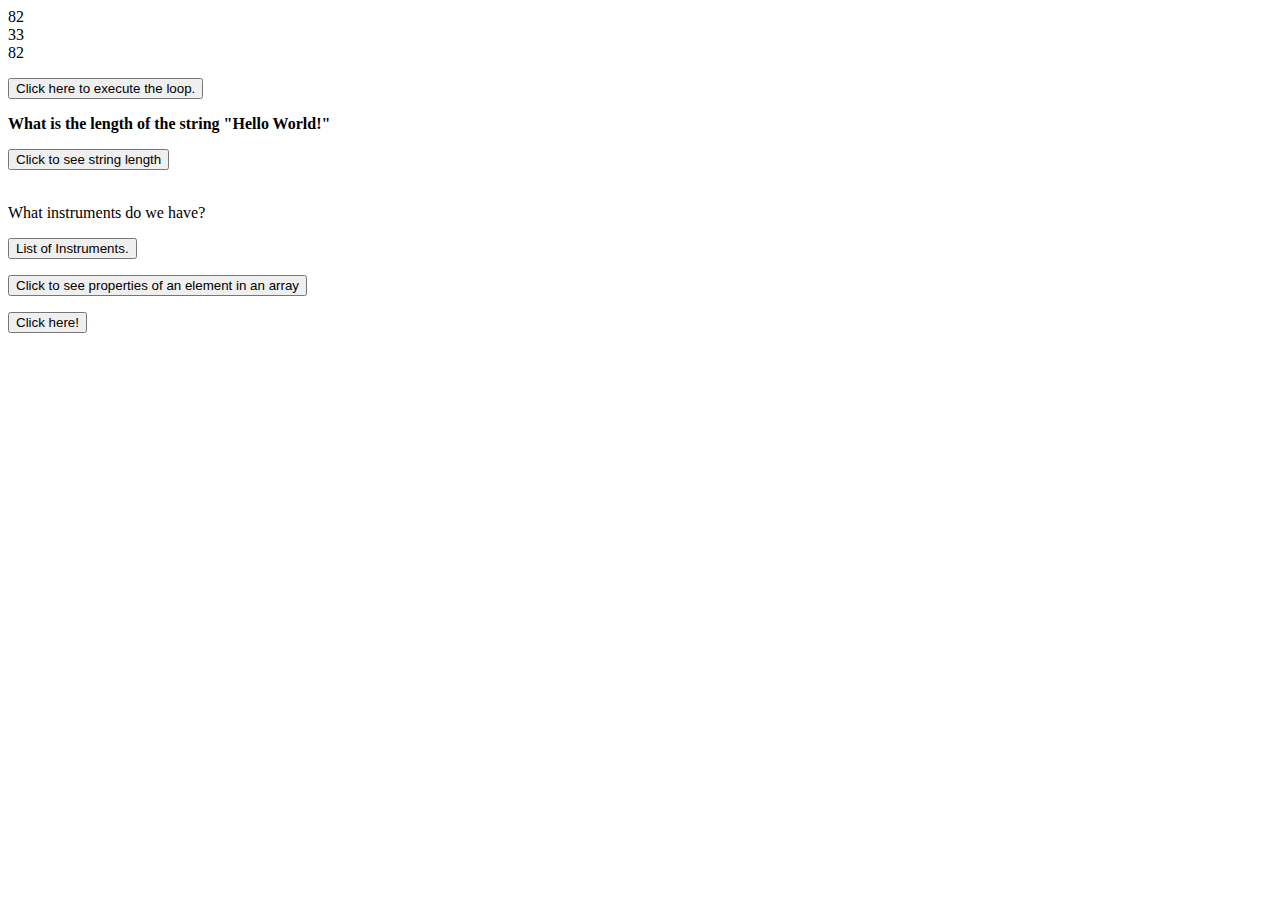
<file: Basic JavaScript Projects/Project10_loops_arrays/index.html>
<!DOCTYPE html>
<html lang="en">
    <meta charset="utf-8">
    <head>
        <script src="JS/main.js"></script>
    </head>
    <body>
        <p id="Loop"></p>
        <button onclick="Call_Loop()">Click here to execute the loop.</button>
        <p><strong>What is the length of the string "Hello World!"</strong></p>
        <p id="Length"></p>
        <button onclick="Str_Length()">Click to  see string length</button>
        <br>
        <br>
        <p>What instruments do we have?</p>
        <button onclick="for_Loop()">List of Instruments.</button>
        <p id="List_of_Instruments"></p>
       <p id="Cat"></p>
       <button onclick="cat_pics()">Click to see properties of an element in an array</button>
        <p id="Constant"></p>
        <button onclick="constant_function()">Click here!</button>
        
        
    </body>
</html>
</file>
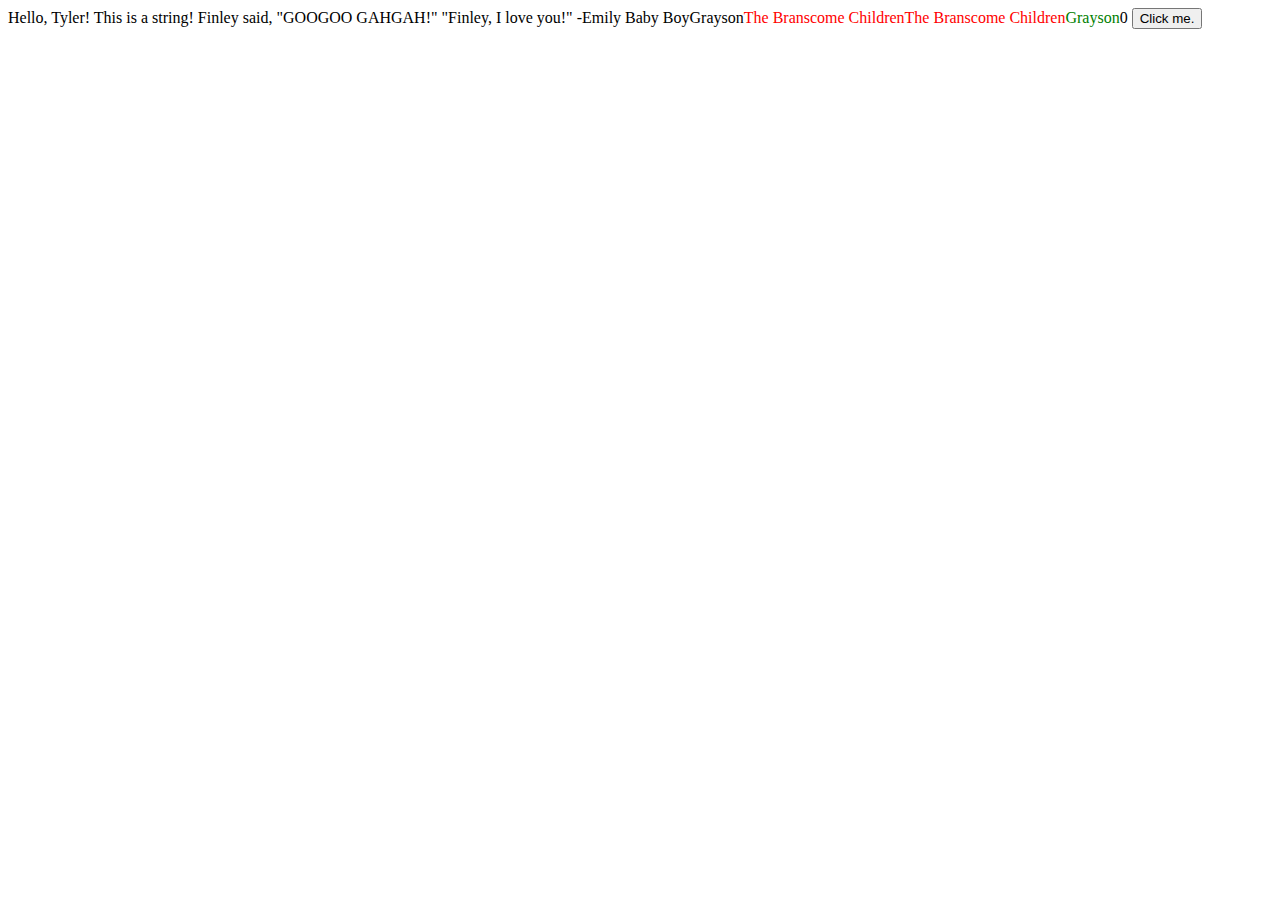
<file: Basic JavaScript Projects/Project1_expressions_alert/index.html>
<!DOCTYPE html>
<html lang="en">
    <head>
        <meta charset="utf-8">
    </head>
    <body>
        <script src="JS/main.js"></script>
            <button onclick="alert('Hello')">Click me.</button>
        
    </body>
</html>
</file>
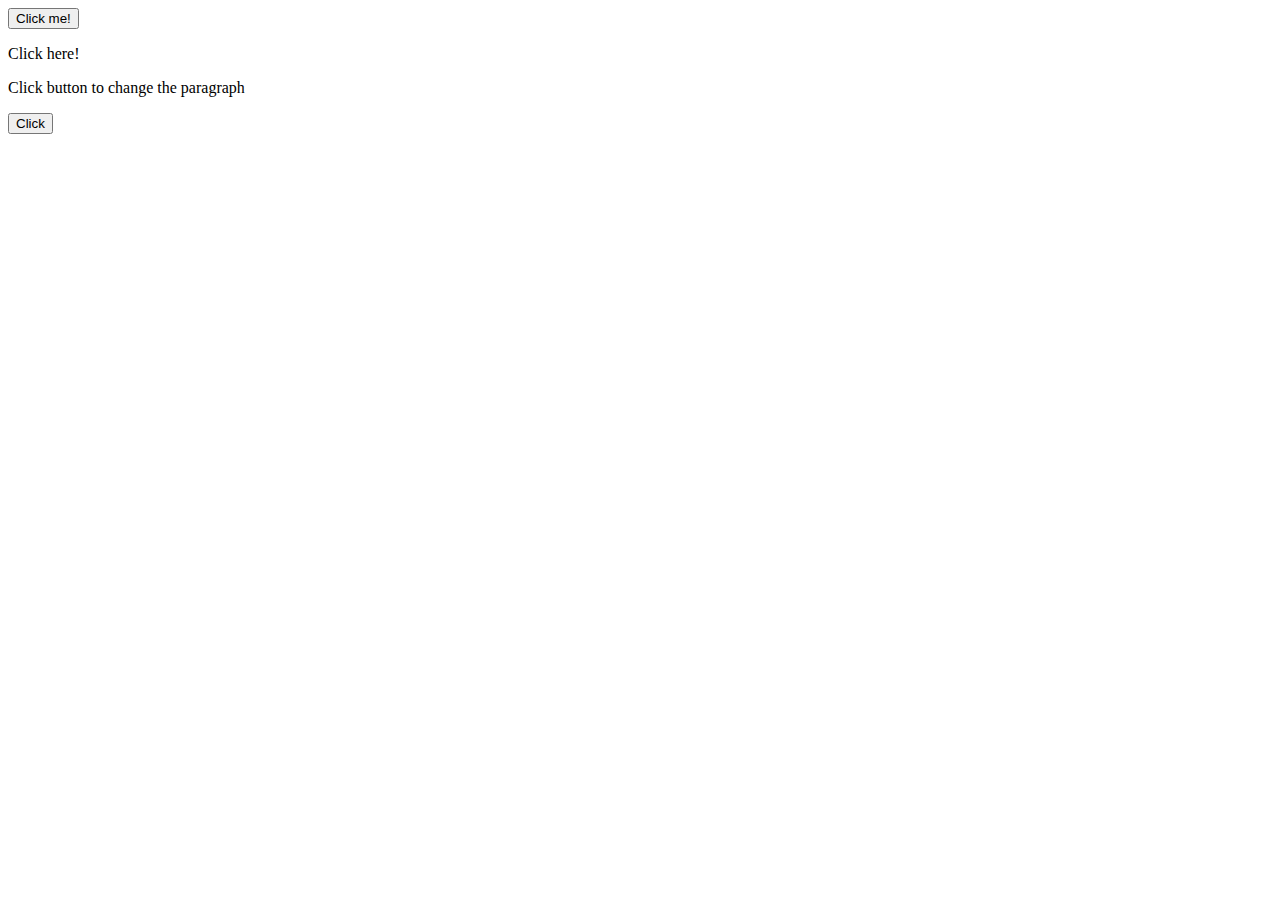
<file: Basic JavaScript Projects/Project2_functions/index.html>
<!DOCTYPE html>
<html lang="en">
    <head>
        <meta charset="utf-8">
        <script src="JS/main.js"></script>
    </head>
    <body>
        <button onclick="My_First_Function()" id="Red_Text">Click me!</button>
        <p id="Concatenate" onclick="myFunction()">Click here!</p>
        <p id="Green_Text">Click button to change the paragraph</p>
        <button onclick="functionGreen()">Click</button>
    </body>
</html>
</file>
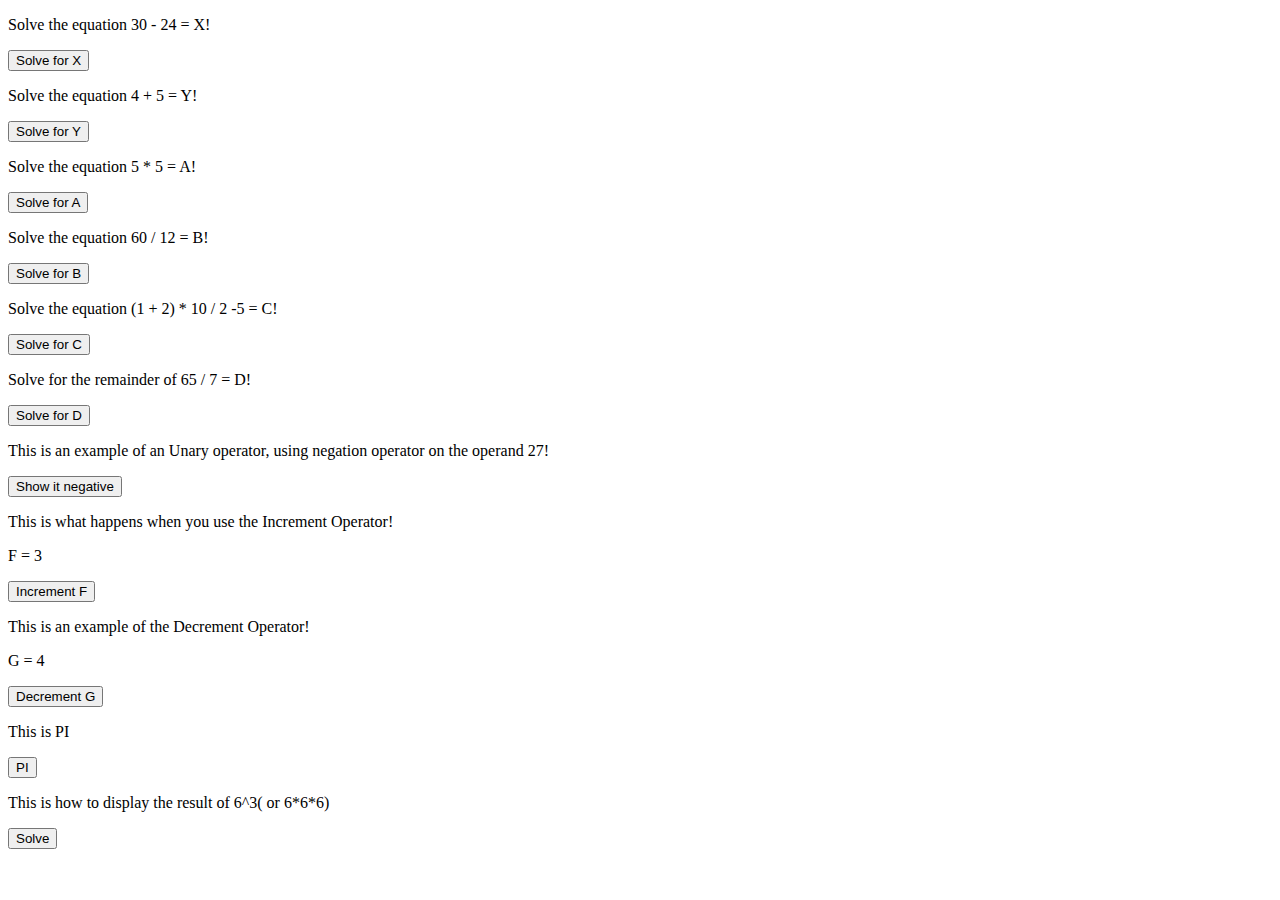
<file: Basic JavaScript Projects/Project3_math_operators/index.html>
<!DOCTYPE html>
<html lang="en">
    <meta charset="utf-8">
    <head>
        
    </head>
    <body>
        <script src="JS/main.js"></script>

        <p>Solve the equation 30 - 24 = X!</p>
        <p id="Math"></p>
        <button onclick="func_Subtraction()">Solve for X</button>
        <p>Solve the equation 4 + 5 = Y!</p>
        <p id="Add"></p>
        <button onclick="func_Addition()">Solve for Y</button>
        <p>Solve the equation 5 * 5 = A!</p>
        <p id="Multiply"></p>
        <button onclick="func_Multiply()">Solve for A</button>
        <p>Solve the equation 60 / 12 = B!</p>
        <p id="Division"></p>
        <button onclick="func_Division()">Solve for B</button>
        <p>Solve the equation (1 + 2) * 10 / 2 -5 = C!</p>
        <p id="SimpleMath"></p>
        <button onclick="func_Math()">Solve for C</button>
        <p>Solve for the remainder of 65 / 7 = D!</p>
        <p id="Modulus"></p>
        <button onclick="func_Modulus()">Solve for D</button>
        <p>This is an example of an Unary operator, using negation operator on the operand 27!</p>
        <p id="NegationOperator"></p>
        <button onclick="func_NegationOperator()">Show it negative</button>
        <p>This is what happens when you use the Increment Operator!</p>
        <p>F = 3</p>
        <p id="Increment"></p>
        <button onclick="func_Increment()">Increment F</button>
        <p>This is an example of the Decrement Operator!</p>
        <p>G = 4</p>
        <p id="Decrement"></p>
        <button onclick="func_Decrement()">Decrement G</button>
        <p>This is PI</p>
        <p id="Pi"></p>
        <button onclick="func_MathObject()">PI</button>
        <p>This is how to display the result of 6^3( or 6*6*6)</p>
        <p id="Exponent"></p>
        <button onclick="func_Exponent()">Solve</button>
        
</body>
</html>
</file>
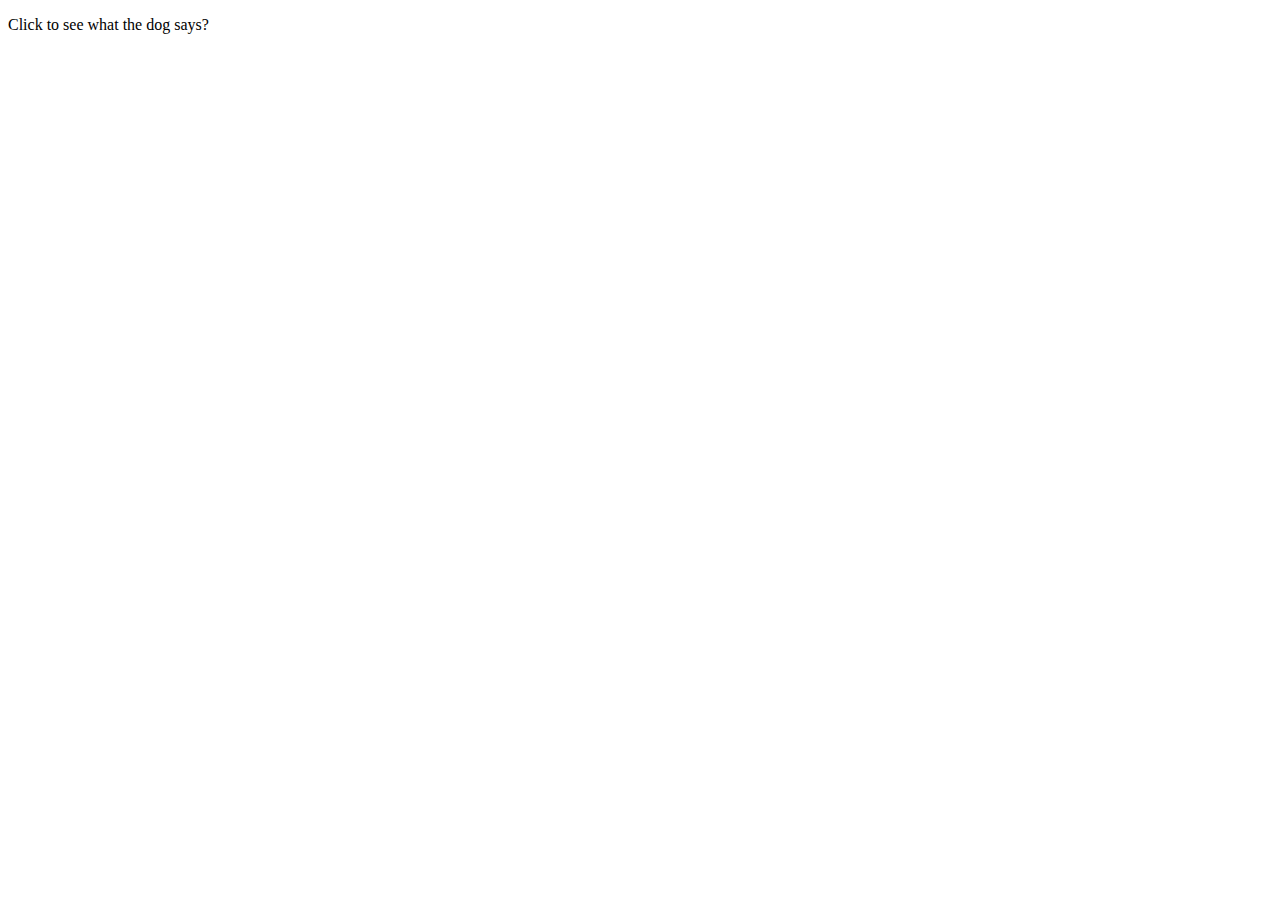
<file: Basic JavaScript Projects/Project4_dictionaries/index.html>
<!DOCTYPE html>
<html lang="en">
    <meta charset="utf-8">
    <head>
        <script src="JS/main.js"></script>
    </head>
    <body>
        <p id="Dictionary" onclick="my_Dictionary()">Click to see what the dog says?</p>



    </body>
</html>
</file>
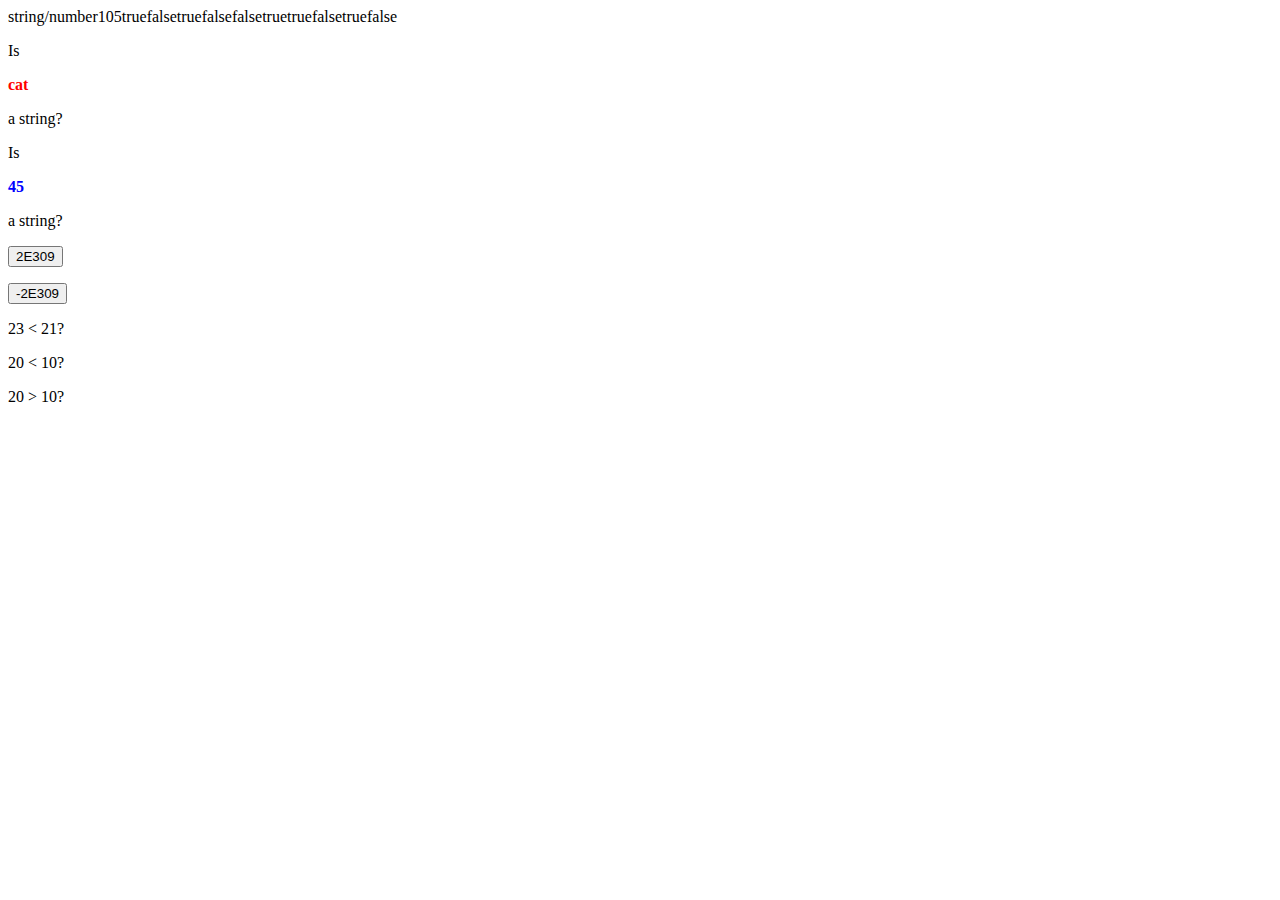
<file: Basic JavaScript Projects/Project5_comparisons_type_coercion/index.html>
<!DOCTYPE html>
<html lang="en">
    <head>
        <meta charset="utf-8">
        <script src="JS/main.js"></script>
    </head>
    <body>
        <p>Is <p id="Test" onclick="my_Function()" style="color:red"><strong>cat</strong></p> a string?</p>
        <p>Is <p id="Test#" onclick="my_FunctionNum()" style="color:blue"><strong>45</strong></p> a string?</p>
        <p id="Infinity"></p>
        <button onclick="func_Infinity()">2E309</button>
        <p id="-Infinity"></p>
        <button onclick="func_NegInfinity()">-2E309</button>
        
        <p id="Boolean" onclick="Boolean()">23 < 21?</p>
        <p id="Not" onclick="not_FunctionFalse()">20 < 10?</p>
        <p id="Not1" onclick="not_FunctionTrue()">20 > 10?</p>





    </body>
</html>
</file>
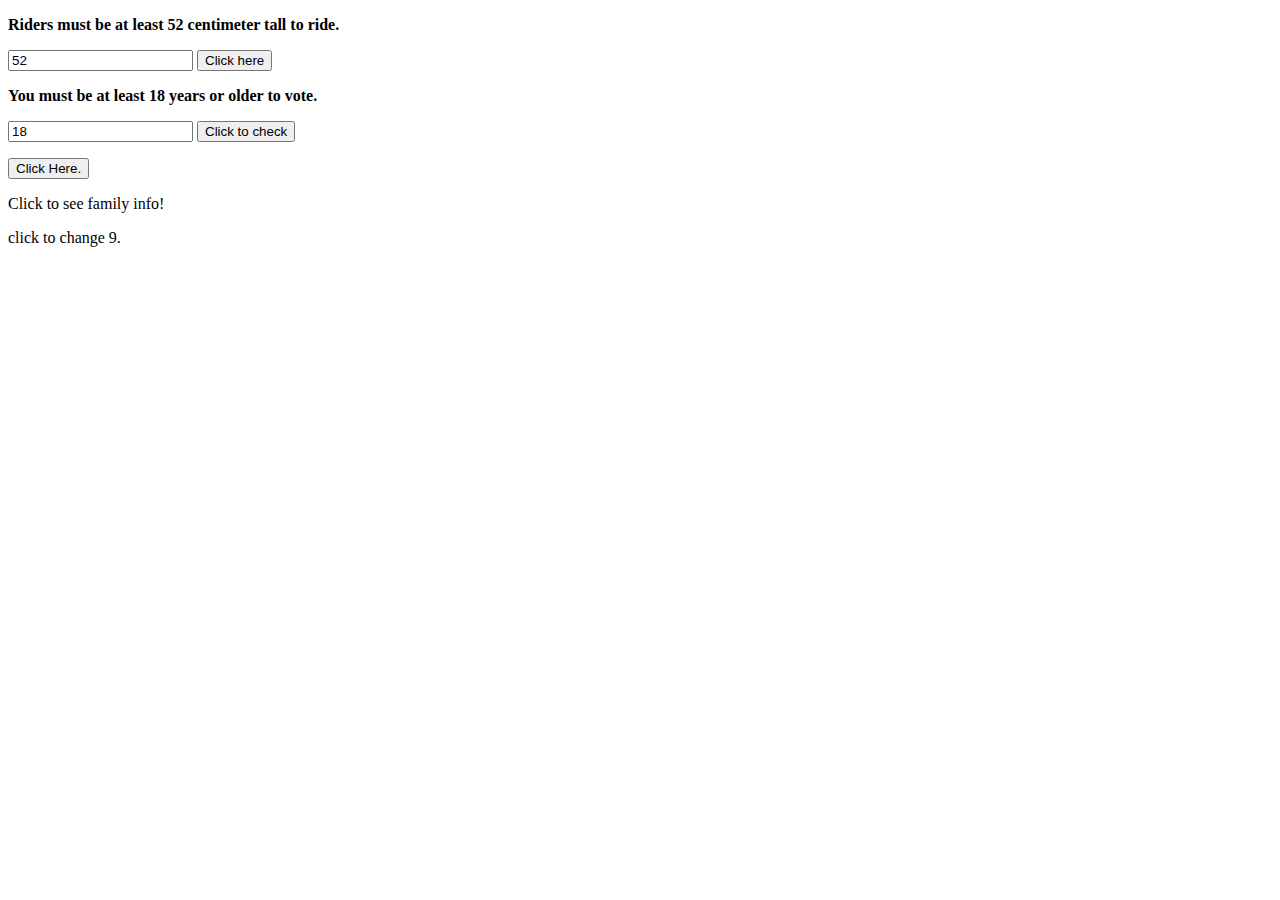
<file: Basic JavaScript Projects/Project6_ternary__operators_constructors/index.html>
<!DOCTYPE html>
<html lang="en">
    <meta charset="utf-8">
    <head>
        <script src="JS/main.js"></script>
    </head>
    <body>
        <p><strong>Riders must be at least 52 centimeter tall to ride.</strong></p>
        <input id="Height" value="52" />
        <button onclick="Ride_Function()">Click here</button>
        <p id="Ride"></p>  
        <p><strong>You must be at least 18 years or older to vote.</strong></p>
        <input id="Age" value="18" />
        <button onclick="Vote_Function()">Click to check</button>
        <p id="Vote"></p> 
        <button onclick="myFunction()">Click Here.</button> 
        <p id="Keywords_and_Constructors" style="color:darkgoldenrod"></p>
        
       
        <p id="Sons" onclick="func_Family()">Click to see family info!</p>  
        <p id="Nested_Function" onclick="count_Function()">click to change 9.</p>  
    </body>
</html>
</file>
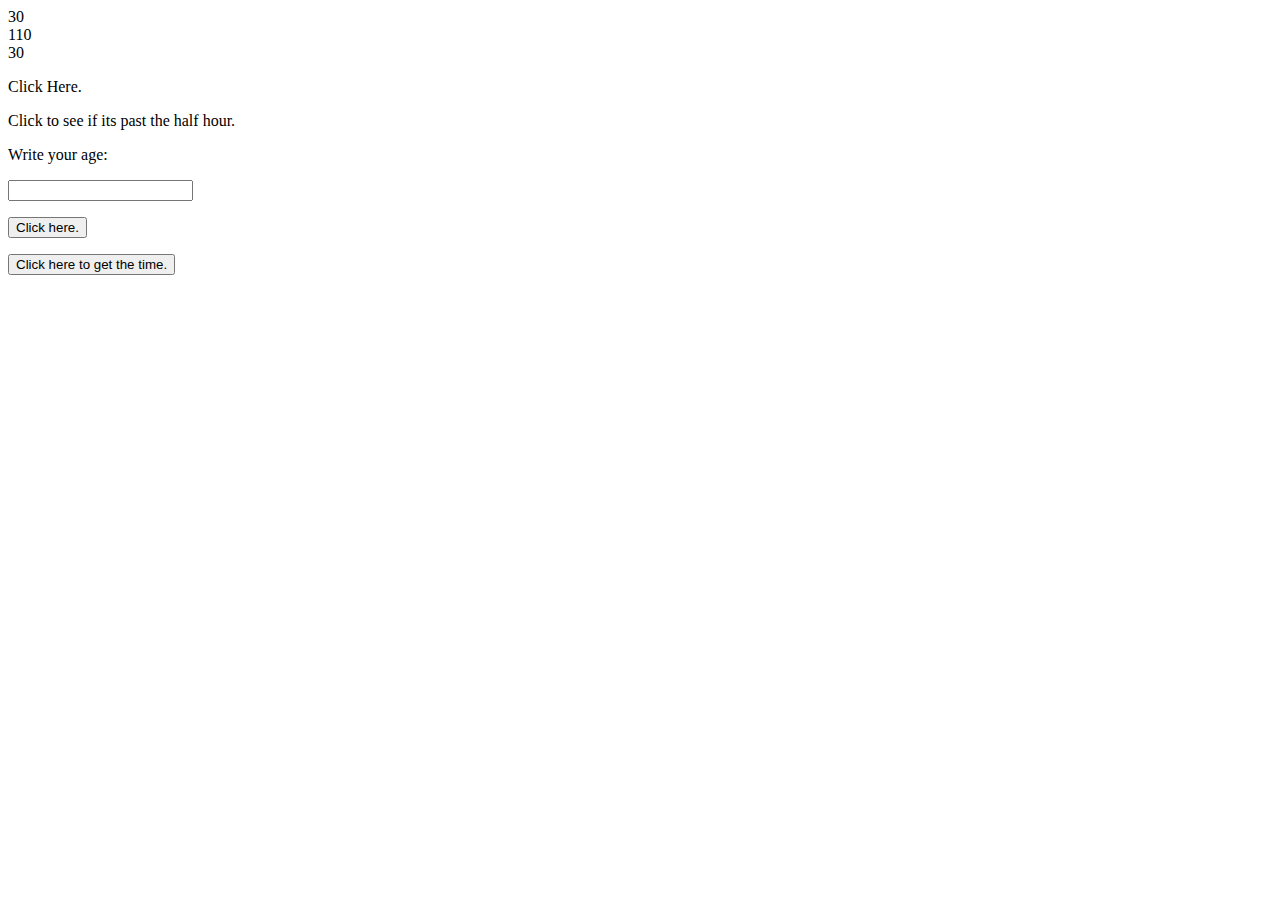
<file: Basic JavaScript Projects/Project7_scope_time_function/index.html>
<!DOCTYPE html>
<html lang="en">
    <meta charset="utf-8">
    <head>
        <script src="JS/main.js"></script>
    </head>
    <body>
        <p id="Greeting" onclick="get_Date()">Click Here.</p>
        <p id="Minutes" onclick="get_Minutes()">Click to see if its past the half hour.</p>
        <p>Write your age:</p>
        <input id="Age" value="" />
        <p id="How_old_are_you?"></p>
        <button onclick="Age_Function()">Click here.</button>
        <p id="Time_of_day"></p>
        <button onclick="Time_function()">Click here to get the time.</button>
    </body>
</html>
</file>
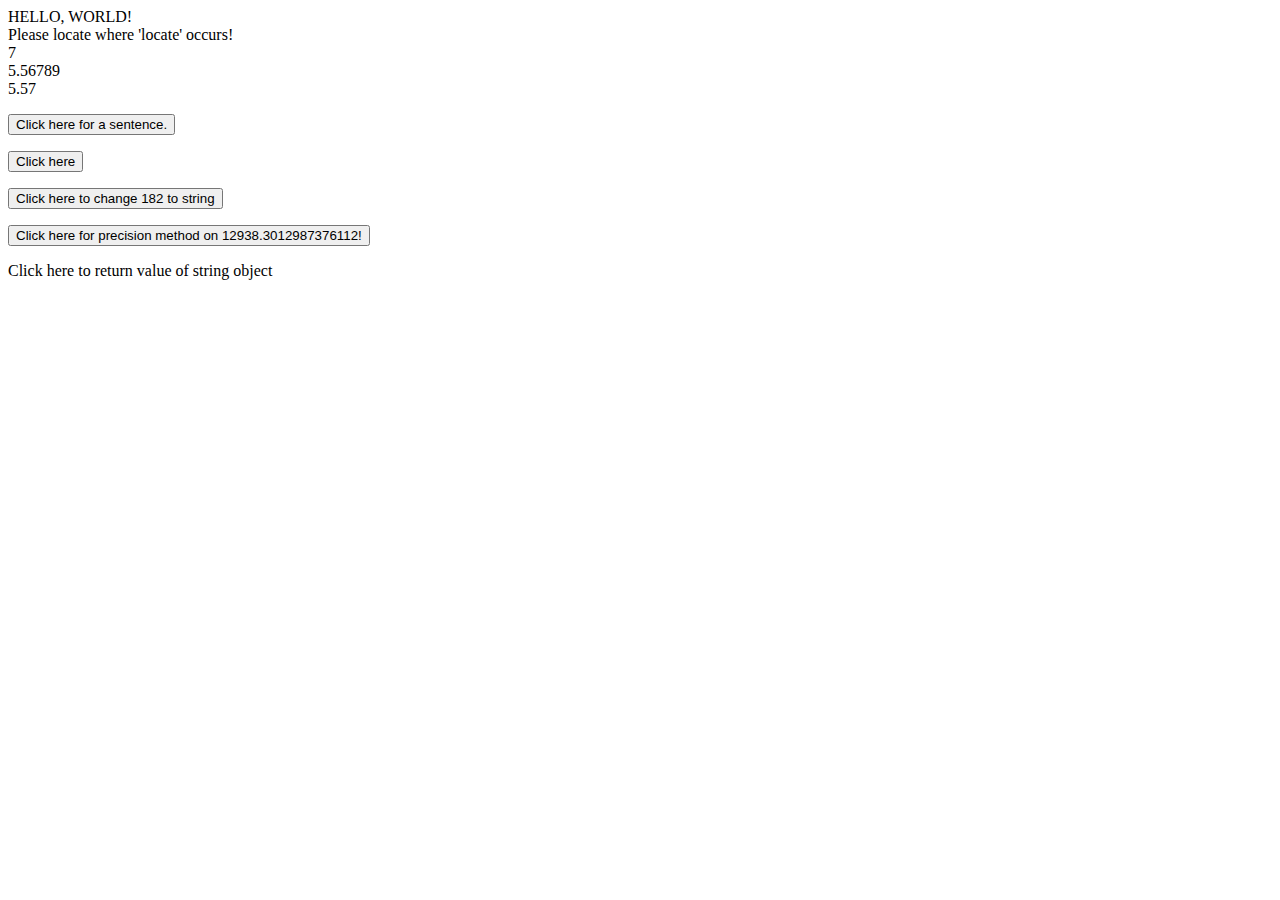
<file: Basic JavaScript Projects/Project8_string_methods/index.html>
<!DOCTYPE html>
<html lang="en">
    <meta charset="utf-8">
    <head>
        <script src="JS/main.js"></script>
    </head>
    <body>
        <p id="Concatenate"></p>
        <button onclick="full_Sentence()">Click here for a sentence.</button>
        <p id="Slice"></p>
        <button onclick="slice_Method()">Click here</button>
        <p id="Numbers_to_string"></p>
        <button onclick="string_Method()">Click here to change 182 to string</button>
        <p id="Precision"></p>
        <button onclick="precision_Method()">Click here for precision method on 12938.3012987376112!</button>
        <p id="Value" onclick="func_valueOf()">Click here to return value of string object</p>




    </body>
</html>
</file>
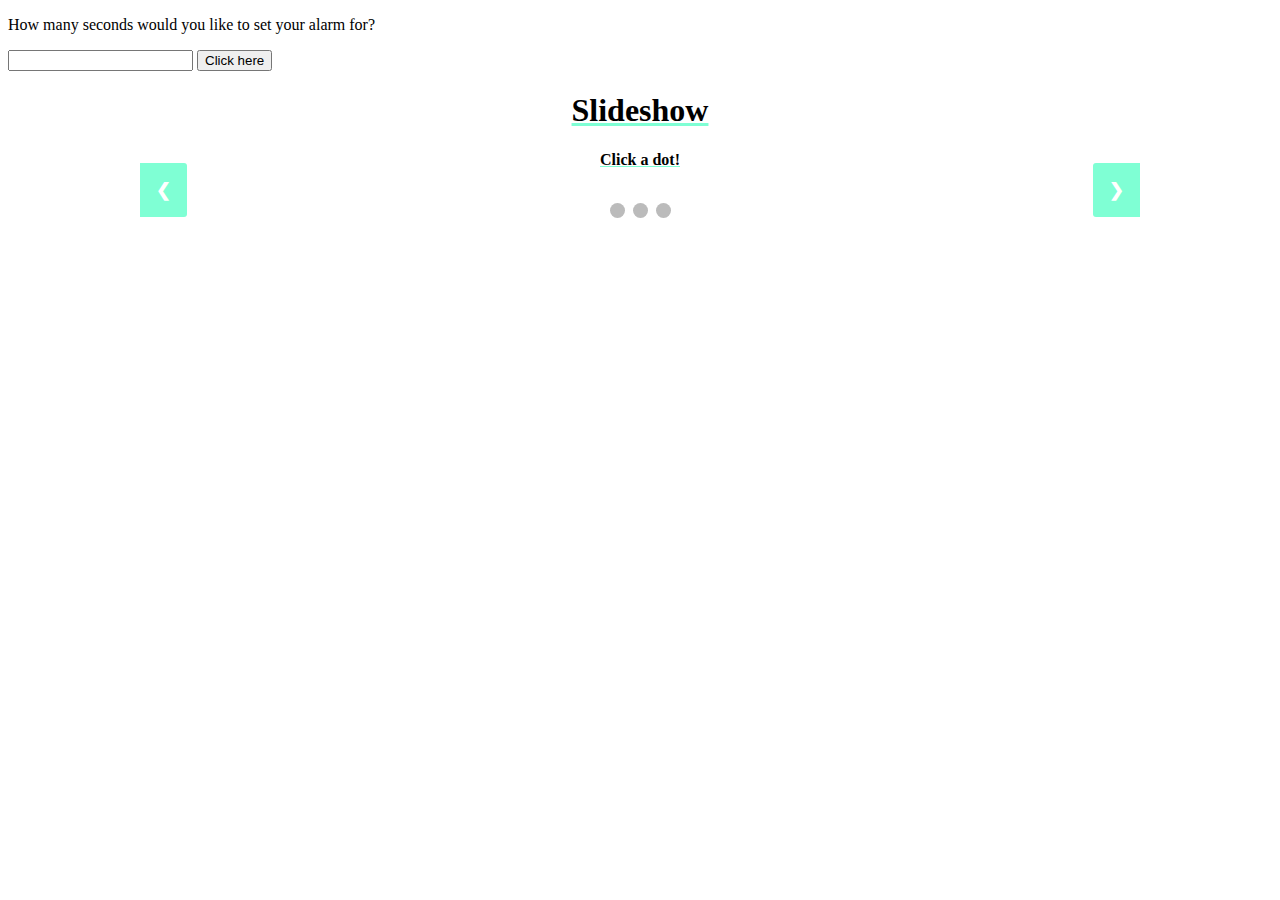
<file: Basic JavaScript Projects/Project9_countdown_slideshow/index.html>
<!DOCTYPE html>
<html lang="en">
    <meta charset="utf-8">
    <head>
        <script src="JS/main.js"></script>
        <link rel="stylesheet" type="text/css" href="CSS/main.css">
    </head>
    <body>
        <p>How many seconds would you like to set your alarm for?</p>
        <input id="seconds" value="" />
        <button onclick="countdown()">Click here</button>
        <p id="timer"></p>
    <h1>Slideshow</h1>
    <p class="slide-p">Click a dot!</p>
        <div class="slideshow-container">

            <div class="mySlides fade">
                <div class="numbertext">1 / 3</div>
                <img src="Images/img1.jpg" alt="Emily and I" style="width:100%">
                <div class="text">Emily and I</div>
            </div>
            <div class="mySlides fade">
                <div class="numbertext">2 / 3</div>
                <img src="Images/img2.jpg" alt="Painting" style="width:100%">
                <div class="text">Painting</div>
            </div>
            <div class="mySlides fade">
                <div class="numbertext">3 / 3</div>
                <img src="Images/img3.jpg" alt="Kevaughn and I" style="width:100%">
                <div class="text">Dragon Ball themed restraunt</div>
            </div>
            <a class="prev" onclick="plusSlides(-1)">&#10094;</a>
            <a class="next" onclick="plusSlides(1)">&#10095;</a>
        </div>
        <br>

        <div style="text-align: center">
        <span class="dot" onclick="currentSlide(1)"></span>
        <span class="dot" onclick="currentSlide(2)"></span>
        <span class="dot" onclick="currentSlide(3)"></span>

        </div>





    </body>
</html>
</file>
<file: Basic JavaScript Projects/Project9_countdown_slideshow/CSS/main.css>
* {box-sizing:border-box}

/* Slideshow container */
.slideshow-container {
  max-width: 1000px;
  position: relative;
  margin: auto;
}

/* Hide the images by default */
.mySlides {
  display: none;
}

/* Next & previous buttons */
.prev, .next {
  cursor: pointer;
  position: absolute;
  top: 50%;
  width: auto;
  margin-top: -22px;
  padding: 16px;
  color: white;
  font-weight: bold;
  font-size: 18px;
  transition: 0.6s ease;
  border-radius: 0 3px 3px 0;
  user-select: none;
  background-color: aquamarine;
}

/* Position the "next button" to the right */
.next {
  right: 0;
  border-radius: 3px 0 0 3px;
}

/* On hover, add a black background color with a little bit see-through */
.prev:hover, .next:hover {
  background-color: rgba(0,0,0,0.8);
}

/* Caption text */
.text {
  color: #f2f2f2;
  font-size: 15px;
  padding: 8px 12px;
  position: absolute;
  bottom: 8px;
  width: 100%;
  text-align: center;
}

/* Number text (1/3 etc) */
.numbertext {
  color: #f2f2f2;
  font-size: 12px;
  padding: 8px 12px;
  position: absolute;
  top: 0;
}

/* The dots/bullets/indicators */
.dot {
  cursor: pointer;
  height: 15px;
  width: 15px;
  margin: 0 2px;
  background-color: #bbb;
  border-radius: 50%;
  display: inline-block;
  transition: background-color 0.6s ease;
}

.active, .dot:hover {
  background-color: #717171;
}

/* Fading animation */
.fade {
  -webkit-animation-name: fade;
  -webkit-animation-duration: 1.5s;
  animation-name: fade;
  animation-duration: 1.5s;
}

@-webkit-keyframes fade {
  from {opacity: .4}
  to {opacity: 1}
}

@keyframes fade {
  from {opacity: .4}
  to {opacity: 1}
}

h1 {
    font-size: xx-large;
    text-align: center;
    text-decoration: underline aquamarine;
}
.slide-p {
    text-align: center;
    font-weight: bold;
    text-decoration: underline aquamarine;
}
</file>
